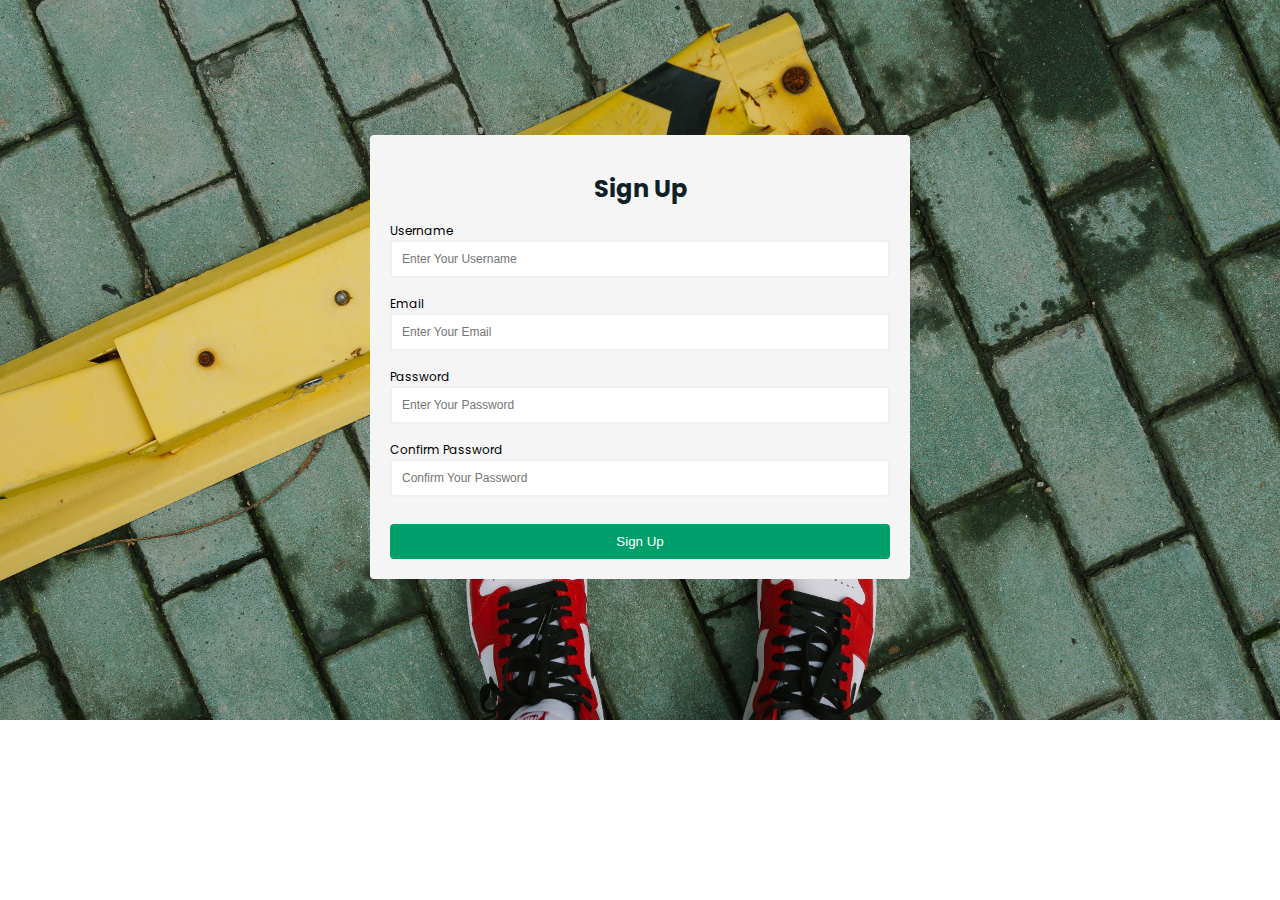
<file: registration.html>
<!DOCTYPE html>
<html lang="en">
<head>
    <meta charset="UTF-8">
    <meta http-equiv="X-UA-Compatible" content="IE=edge">
    <meta name="viewport" content="width=device-width, initial-scale=1.0">
    <title>Shoezone - Sign up</title>
    <link rel="preconnect" href="https://fonts.googleapis.com">
    <link rel="preconnect" href="https://fonts.gstatic.com" crossorigin>
    <link href="https://fonts.googleapis.com/css2?family=Poppins:wght@400;700&display=swap" rel="stylesheet">
    <link rel="stylesheet" href="registration.css">
    <link rel="icon" type="image/x-icon" href="./Media/favicon.png">
    <script defer src="registration.js"></script>
</head>
<body>
<div class="container">
    <form id="form" method="POST">
        <h1>Sign Up</h1>
        <div class="input-control">
            <label class ="label" for="username">Username</label>
            <input id="email" name="username" type="text" placeholder="Enter Your Username">
            <div class="error"></div>
        </div>
        <div class="input-control">
            <label class ="label" for="email">Email</label>
            <input id="email" name="email" type="text" placeholder="Enter Your Email">
            <div class="error"></div>
        </div>
        <div class="input-control">
            <label class="label" for="password">Password</label>
            <input id="password"name="password" type="password" placeholder="Enter Your Password">
            <div class="error"></div>
        </div>
        <div class="input-control">
            <label class="label" for="password2">Confirm Password</label>
            <input id="password"name="password" type="password" placeholder="Confirm Your Password">
            <div class="error"></div>
        </div>
        <button type="submit" class="submit"> Sign Up</button>
    </form>
</div>
</body>
</html>
</file>
<file: registration.css>
body {
	background-image: url("./Media/shoe.jpg");
	background-size:cover;
	background-repeat: no-repeat;
	margin:0;
	padding:0;
	font-family: 'Poppins', sans-serif;
}
.container{
	display: flex;
	flex-wrap: wrap;
	justify-content: center;
}

#form {
	width: 500px;
	height:100%;
	margin-top: 15vh;
	padding: 20px;
	background-color: whitesmoke;
	border-radius: 4px;
	font-size: 12px;
}

#form h1 {
	color: #0f2027;
	text-align: center;
}

#form button {
	padding: 10px;
	margin-top: 10px;
	width: 100%;
	color: white;
	background-color: #009F6B;
	border: none;
	border-radius: 4px;
	cursor: pointer;
}

.input-control {
	display: flex;
	flex-direction: column;
}

.input-control input {
	border: 2px solid #f0f0f0;
	border-radius: 4px;
	display: block;
	font-size: 12px;
	padding: 10px;
	margin-bottom: 4px;
}

.input-control input:focus {
	outline: 0;
	box-shadow: 2px 2px 0px 2px #888888;
	border: 1px solid;
}

.input-control.success input {
	border-color: #09c372;
}

.input-control.error input {
	border-color: #ff3860;
}

.input-control .error {
	color: #ff3860;
	font-size: 9px;
	height: 13px;
}
@media(max-width:1030px){
	body{
		background-image: url("./Media/1024.jpg") !important;
		background-size:cover;
		background-repeat: no-repeat;
		margin:0;
		padding:0;
	}
	.input-control input {
		font-size:20px;
	}
	#form button {
		background-color: #034694;
	}
}
@media(max-width:712px) {
	body {
		background-image: url("./Media/712.jpg") !important;
		background-size: cover;
		background-repeat: no-repeat;
		margin: 0;
		padding: 0;
	}

	#form button {
		background-color: #034694;

	}
}
@media(max-width:450px){
	body{
		background-image: url("./Media/412.jpg") !important;
		background-size: cover;
		background-repeat: no-repeat;
		background-color:#0071c5 !important;
		width:100%;

	}
	.container{
		justify-content: space-around;
	}
	#form{
		width:70%;
		margin-left:0;
		margin-right:0;
	}
	#form button {
		background-color: #e9a060;

	}
}
@media(max-width:380px) {
	body {
		background-image: url("./Media/375.jpg") !important;
		background-size: cover;
		background-repeat: no-repeat;
		margin: 0;
		padding: 0;
	}
}
@media(max-width:321px){
	#form{
		margin-bottom:80px;
	}

}
</file>
